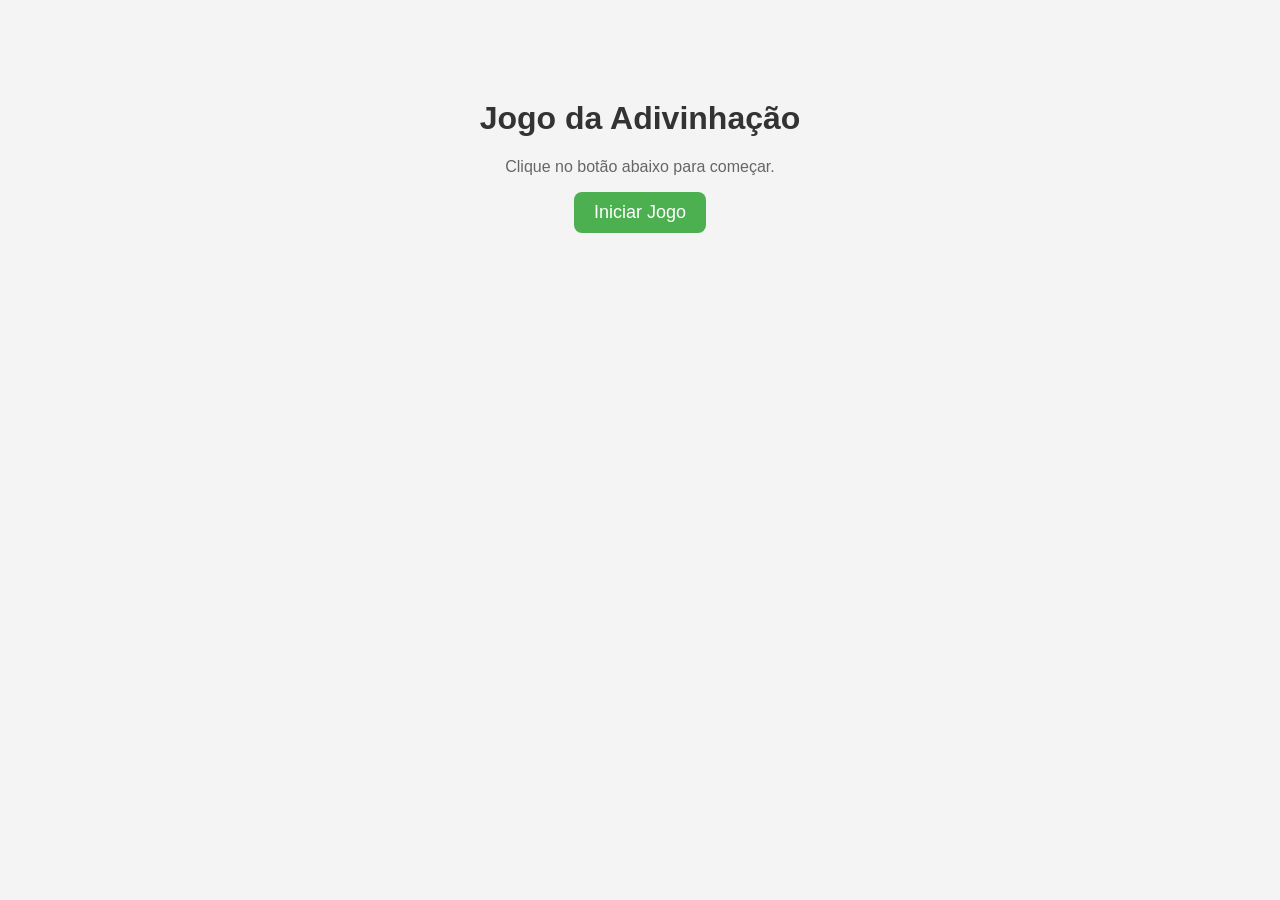
<file: adivinhacao.html>
<!DOCTYPE html>
<html lang="pt-BR">
<head>
    <meta charset="UTF-8">
    <meta name="viewport" content="width=device-width, initial-scale=1.0">
    <title>Jogo da Adivinhação</title>
    <link rel="stylesheet" href="adivinhacao.css">
</head>
<body>

    <h1>Jogo da Adivinhação</h1>
    <p>Clique no botão abaixo para começar.</p>

    <button onclick="iniciarJogo()">Iniciar Jogo</button>

    <script src="adivinhacao.js"></script>

</body>
</html>
</file>
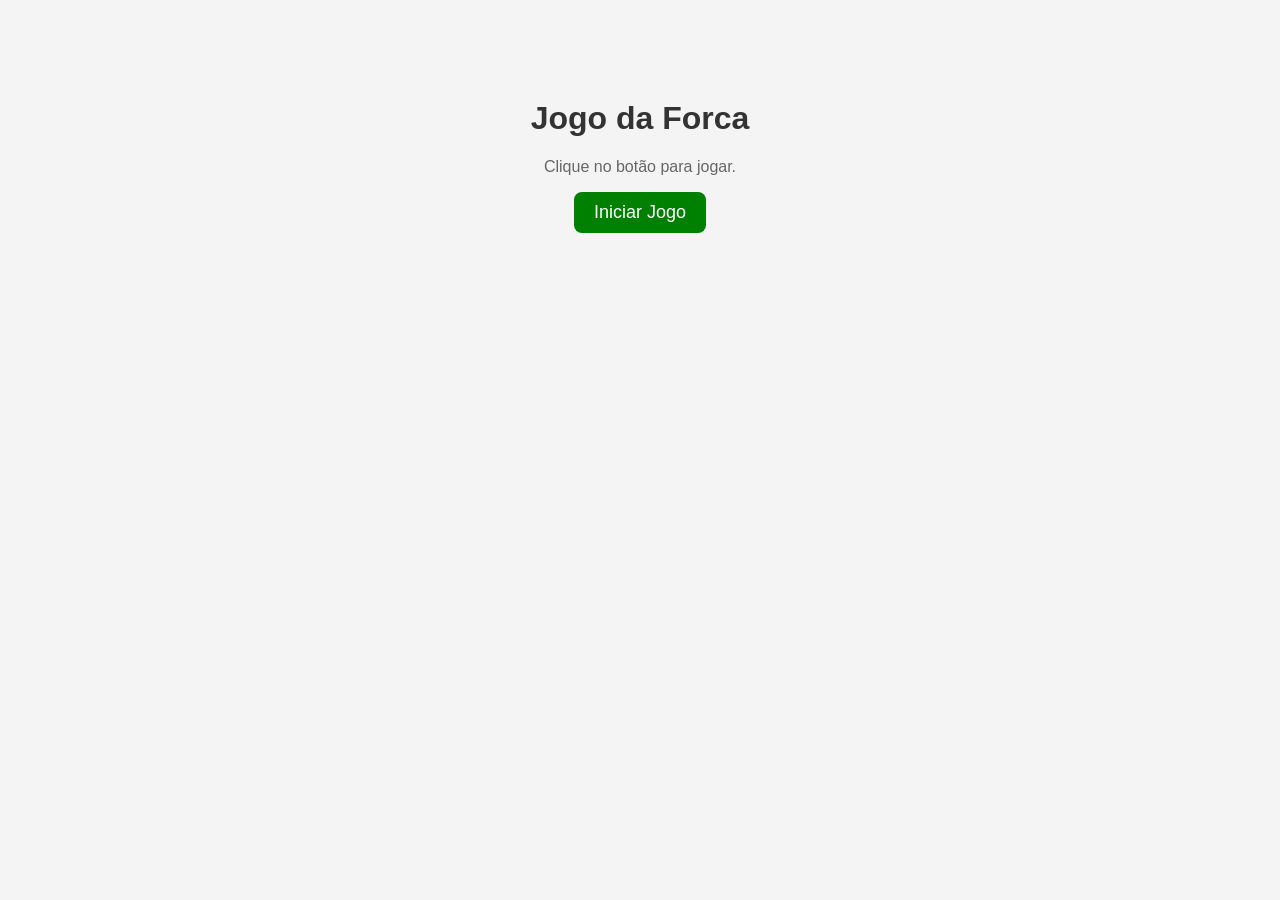
<file: forca.html>
<!DOCTYPE html>
<html lang="pt-BR">
<head>
    <meta charset="UTF-8">
    <meta name="viewport" content="width=device-width, initial-scale=1.0">
    <title>Jogo da Forca</title>
    <link rel="stylesheet" href="forca.css">
</head>
<body>

    <h1>Jogo da Forca</h1>
    <p>Clique no botão para jogar.</p>

    <button onclick="jogar()">Iniciar Jogo</button>

    <script src="forca.js"></script>

</body>
</html>
</file>
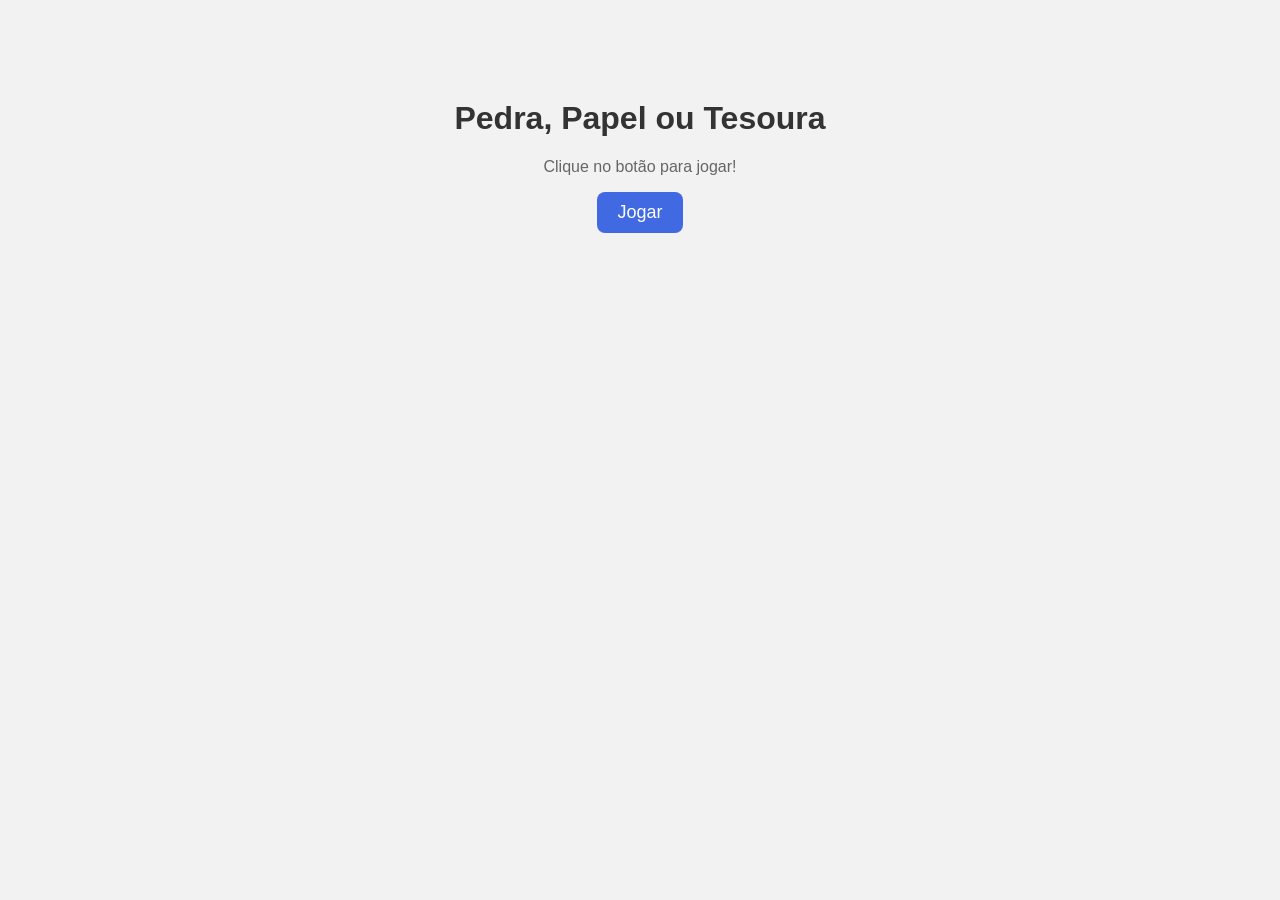
<file: jogo.html>
<!DOCTYPE html>
<html lang="pt-BR">
<head>
    <meta charset="UTF-8">
    <meta name="viewport" content="width=device-width, initial-scale=1.0">
    <title>Pedra, Papel ou Tesoura</title>
    <link rel="stylesheet" href="jogo.css">
</head>
<body>

    <h1>Pedra, Papel ou Tesoura</h1>
    <p>Clique no botão para jogar!</p>

    <button onclick="jogar()">Jogar</button>

    <script src="jogo.js"></script>
</body>
</html>
</file>
<file: adivinhacao.css>
body {
    font-family: Arial, sans-serif;
    background-color: #f4f4f4;
    text-align: center;
    margin-top: 100px;
}

h1 {
    color: #333;
}

p {
    color: #666;
}

button {
    padding: 10px 20px;
    font-size: 18px;
    background-color: #4CAF50;
    color: white;
    border: none;
    border-radius: 8px;
    cursor: pointer;
}

button:hover {
    background-color: #45a049;
}
</file>
<file: forca.css>
body{
    font-family: Arial, sans-serif;
    background-color: #f4f4f4;
    text-align: center;
    margin-top: 100px;
}

h1{
    color: #333;
}

p{
    color: #666;
}

button{
    padding: 10px 20px;
    font-size: 18px;
    border: none;
    border-radius: 8px;
    background-color: green;
    color: white;
    cursor: pointer;
}

button:hover{
    background-color: darkgreen;
}
</file>
<file: jogo.css>
body{
    font-family: Arial, sans-serif;
    background-color: #f2f2f2;
    text-align: center;
    margin-top: 100px;
}

h1{
    color: #333;
}

p{
    color: #666;
}

button{
    padding: 10px 20px;
    font-size: 18px;
    background-color: royalblue;
    color: white;
    border: none;
    border-radius: 8px;
    cursor: pointer;
}

button:hover{
    background-color: blue;
}
</file>
